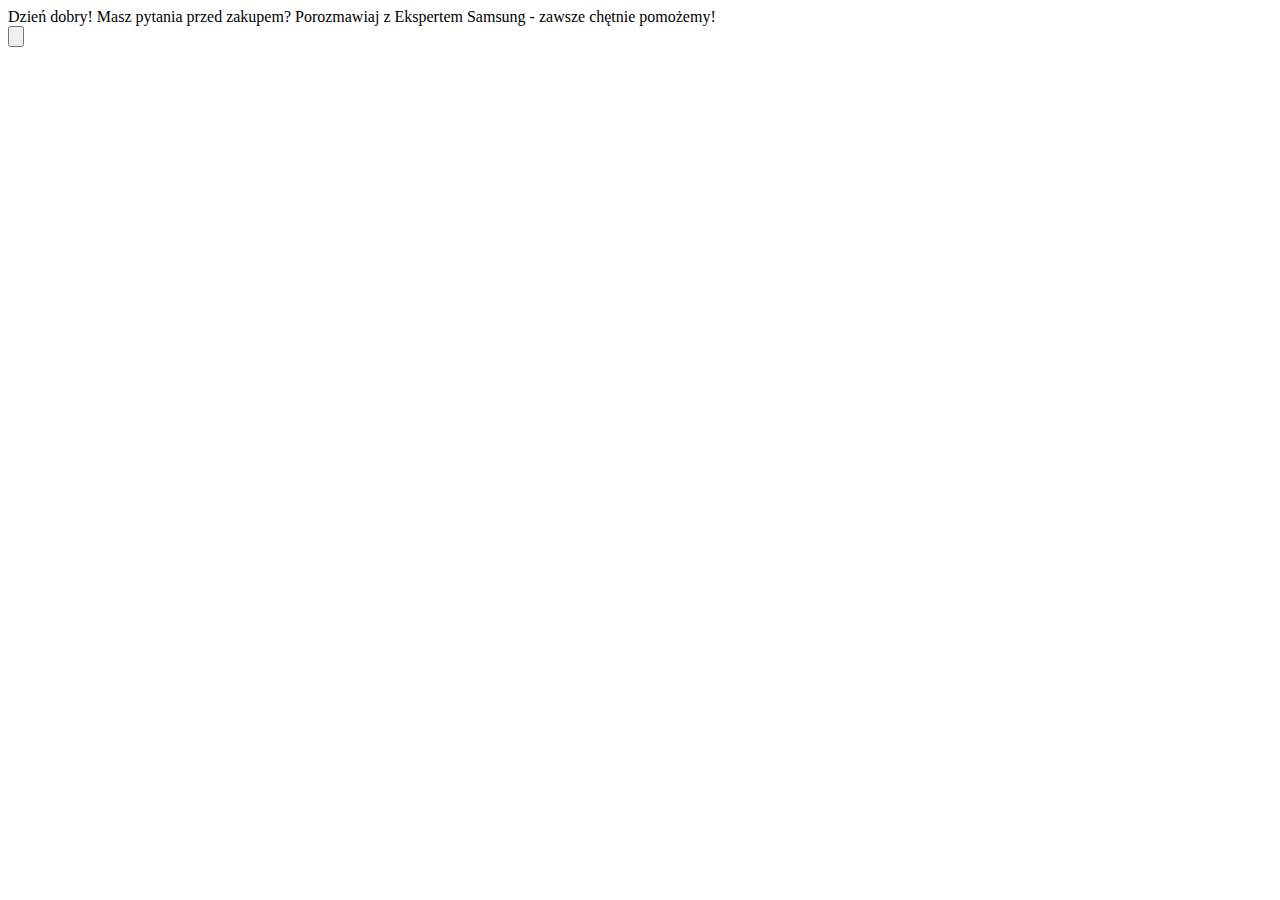
<file: HOME_Q6_MX-KV_1440x810_pc_files/saved_resource(3).html>
<!DOCTYPE html>
<!-- saved from url=(0027)https://www.samsung.com/pl/ -->
<html dir="ltr"><head><meta http-equiv="Content-Type" content="text/html; charset=UTF-8">
    
    <meta name="viewport" content="width=device-width, viewport-fit=cover, initial-scale=1, shrink-to-fit=no">
    
  <style data-emotion="css-global"></style><style data-emotion="css-global"></style><style data-emotion="css"></style></head>
  <body>
    <div class="frame-root"><div class="frame-content"><div class="css-1amyxob e12gjnux0"><div class="spr css-79elbk exmqp0b2"><div class="css-1imrqnh exmqp0b4"><div class="text-wrap flex-row-container css-1rn3rid e1di9suy0"><div direction="ltr" class="css-jf7ozo e1di9suy1"><div>Dzień dobry! Masz pytania przed zakupem? Porozmawiaj z Ekspertem Samsung - zawsze chętnie pomożemy!</div></div><button class="center-x-y flex-column-container center-x-y e1di9suy2 css-1s0vtz8 e1nedcse0" direction="ltr"><svg data-spaceweb="icon" viewBox="0 0 14 14" data-icon-name="LineClose" class="css-x307fa" aria-hidden="true" focusable="false"><path d="M12.8 12.7c.3-.3.3-.8 0-1L8 7l4.6-4.7c.3-.3.3-.8 0-1.1-.3-.3-.8-.3-1.1 0L6.9 6 2.3 1.3C2 1 1.5 1 1.2 1.3s-.3.7 0 1L5.9 7l-4.7 4.7c-.3.3-.3.8 0 1.1.3.3.8.3 1 0l4.7-4.7 4.7 4.6c.3.3.8.3 1.2 0z"></path></svg></button></div></div></div></div></div></div>
  

</body></html>
</file>
